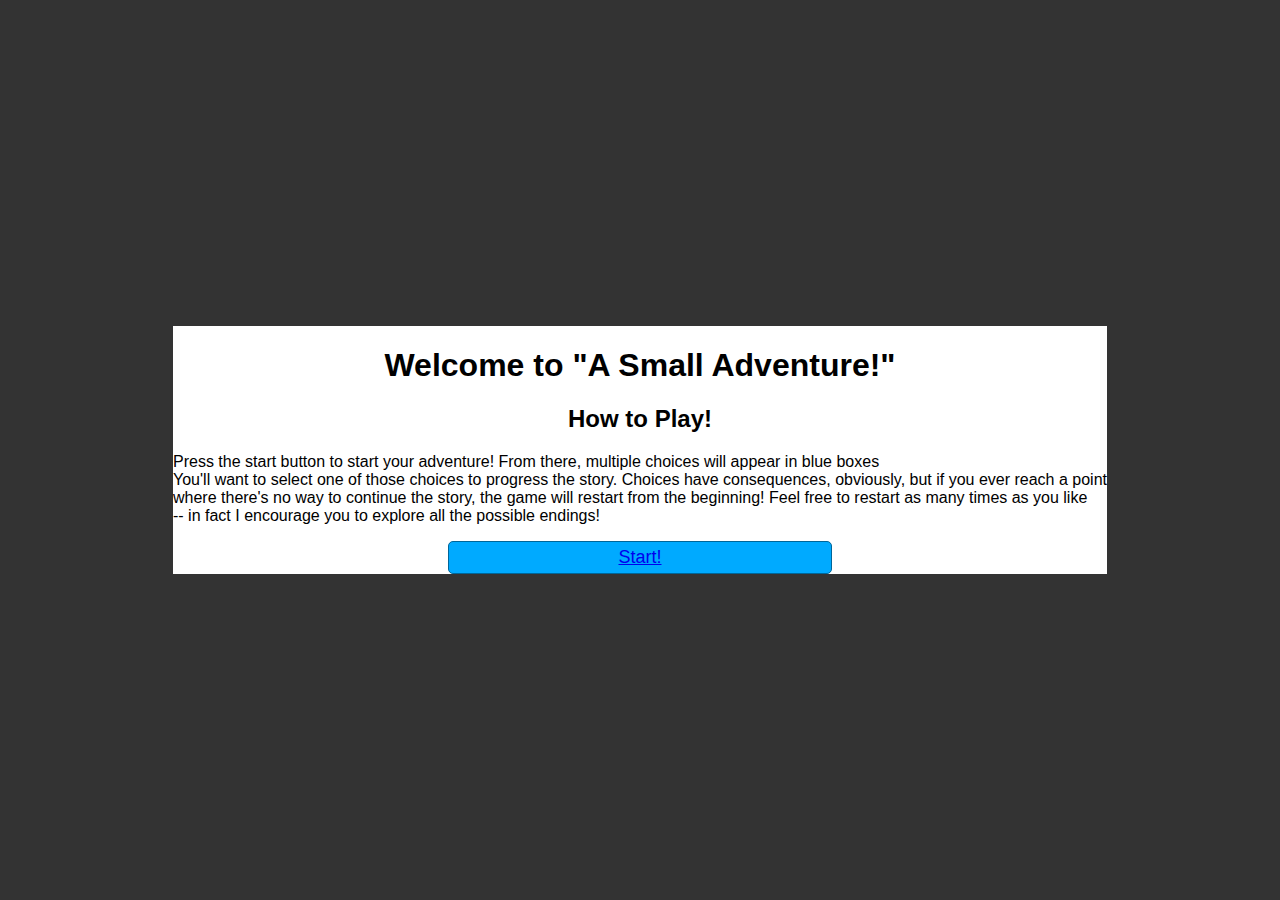
<file: index.html>
<!DOCTYPE html>
<html lang="en">
<head>
    <meta charset="UTF-8">
    <meta name="viewport" content="width=device-width, initial-scale=1.0">
    <title>Document</title>
    <link rel="stylesheet" href="assets/css/styles.css">
</head>
<body>
    <div id="landing">
        <h1 class="title">
            Welcome to "A Small Adventure!"
        </h1>
        <h2 class="subtext">How to Play!</h2>
        <p class="landing-text">Press the start button to start your adventure! From there, multiple choices will appear in blue boxes
            <br>
            You'll want to select one of those choices to progress the story. Choices have consequences, obviously, but if you ever reach a point
            <br>
            where there's no way to continue the story, the game will restart from the beginning! Feel free to restart as many times as you like
            <br>
             -- in fact I encourage you to explore all the possible endings!
        </p>
        <div id="button-div">
            <button class="btn" id="start-btn"><a href="game.html">Start!</a></button>
        </div>
    </div>
</div>
</body>
</html>
</file>
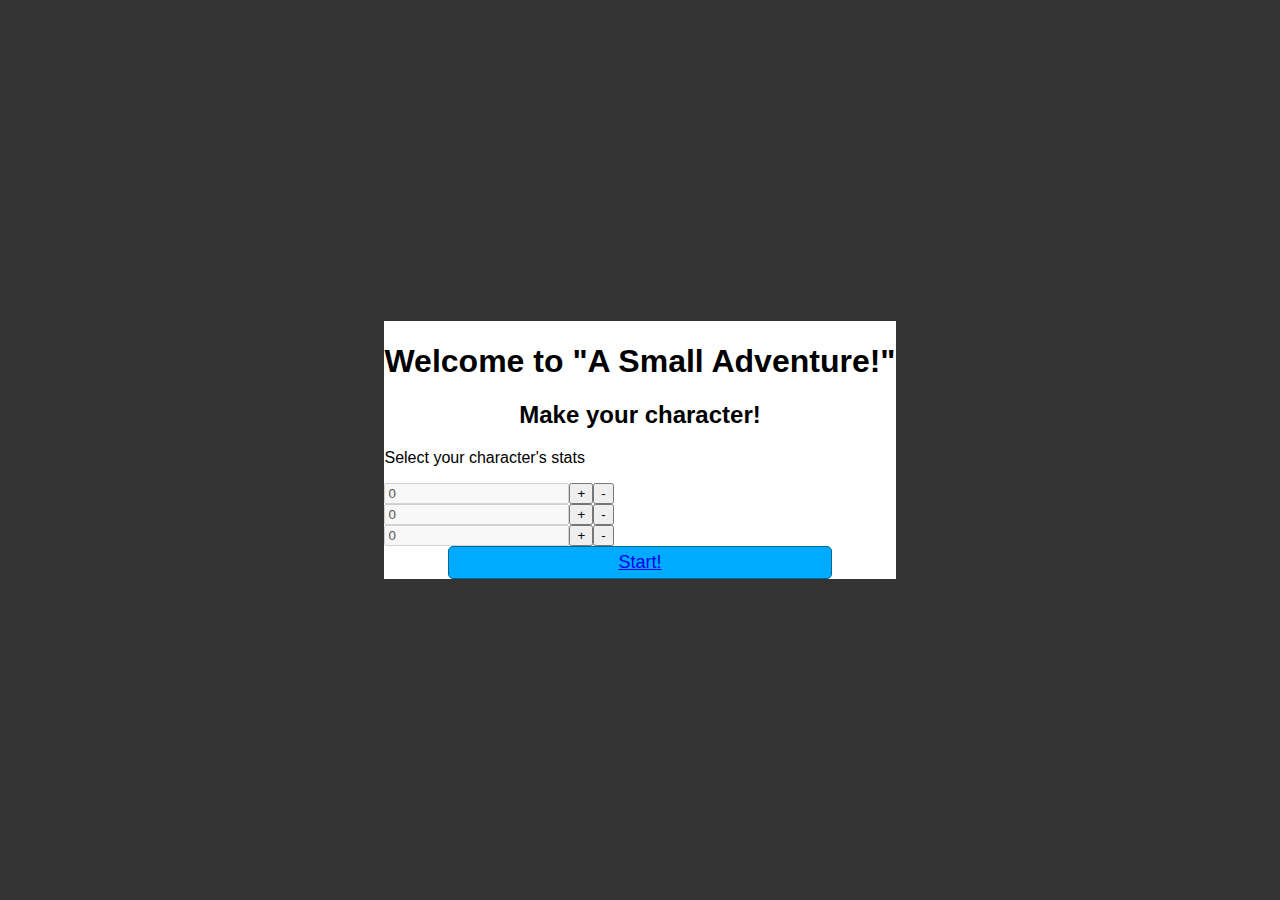
<file: creation.html>
<!DOCTYPE html>
<html lang="en">
<head>
    <meta charset="UTF-8">
    <meta name="viewport" content="width=device-width, initial-scale=1.0">
    <title>A Small Adventure</title>
    <link rel="stylesheet" href="assets/css/styles.css">
    <script defer src="assets/js/scripts.js"></script>
</head>
<body>
    <div id="landing">
        <h1 class="title">
            Welcome to "A Small Adventure!"
        </h1>
        <h2 class="subtext">Make your character!</h2>
        <p class="stat-text">Select your character's stats</p>
        <div id="stats">
            <input disabled id="str-box" class="stat-box" value="0"></input><button id="str-up" class="stat-up">+</button><button id="str-down" class="stat-down">-</button>
            <br>
            <input disabled id="speed-box" class="stat-box" value="0"></input><button id="speed-up" class="stat-up">+</button><button id="speed-down" class="stat-down">-</button>
            <br>
            <input disabled id="speech-box" class="stat-box" value="0"></input><button id="speech-up" class="stat-up">+</button><button id="speech-down" class="stat-down">-</button>
        </div>
        <div id="button-div">
            <button class="btn" id="start-btn"><a href="game.html">Start!</a></button>
        </div>
    </div>
</div>
</body>
</html>
</file>
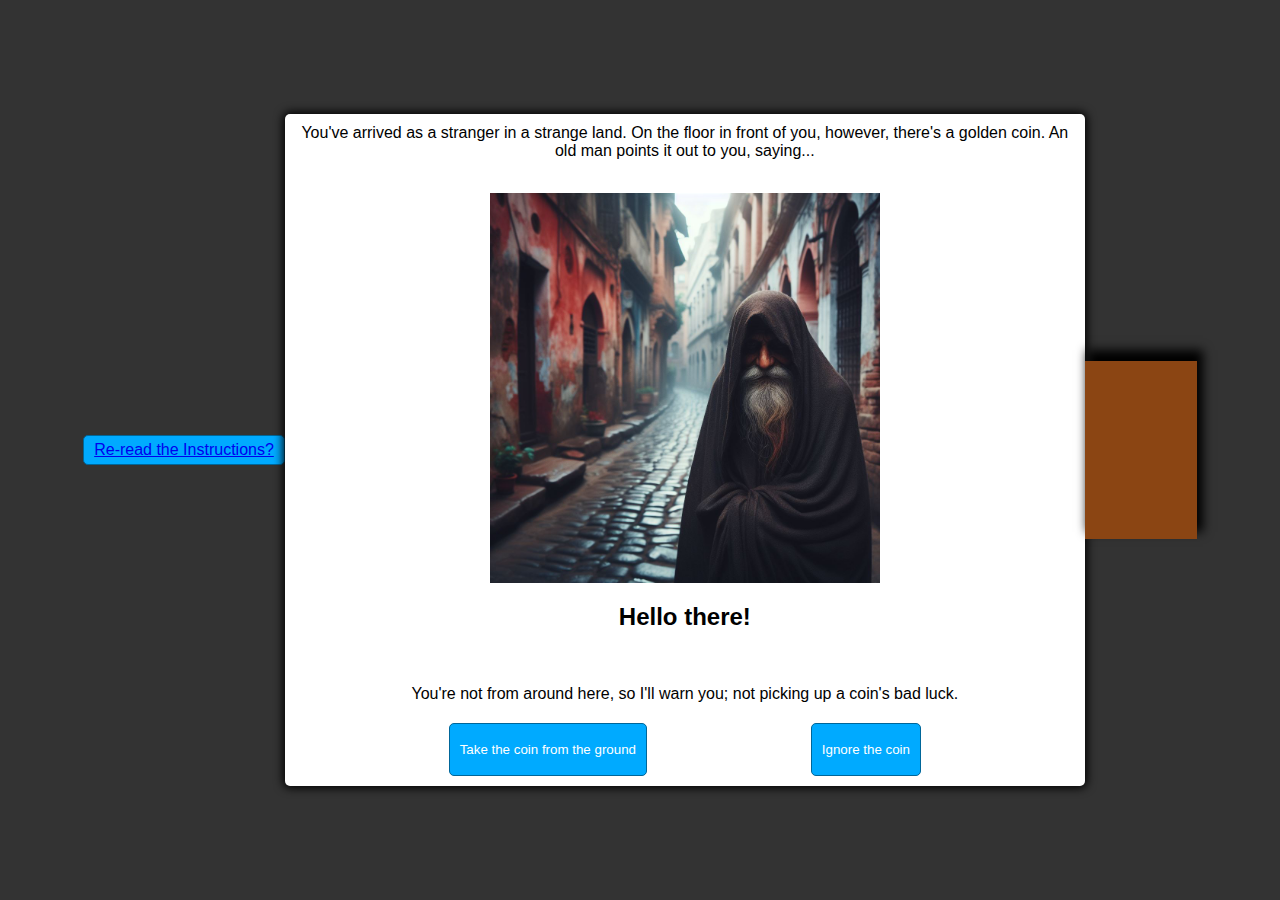
<file: game.html>
<!DOCTYPE html>
<html lang="en">
<head>
  <meta charset="UTF-8">
  <meta name="viewport" content="width=device-width, initial-scale=1.0">
  <meta http-equiv="X-UA-Compatible" content="ie=edge">
  <link href="assets/css/styles.css" rel="stylesheet">
  <title>A Small Adventure</title>
</head>
<body>
  <header class="btn"><a href="index.html" id="no decoration">Re-read the Instructions?</a></header>
  <div class="container">
    <div id="text">Text</div>
    <div id="image">Image</div>
    <div id="dialogue">Dialogue</div>
    <div id="option-buttons" class="btn-grid">
      <button class="btn">Option 1</button>
      <button class="btn">Option 2</button>
      <button class="btn">Option 3</button>
      <button class="btn">Option 4</button>
    </div>
  </div>
  <div id="container-2">
    <div id="inventory-images">
      <img src="assets/images/coin.jpg" alt="A mysterious coin" class="items" id="coin">
      <img src="assets/images/charm.jpg" alt="Some kind of charmed amulet" class="items" id="charm">
      <img src="assets/images/tooth.jpg" alt="A tooth? What?" class="items" id="tooth">
      <img src="assets/images/crown.jpg" alt="A tattered crown" class="items" id="crown">
      <img src="assets/images/foot.jpg" alt="A rabbit's foot" class="items" id="foot">
      <img src="assets/images/eye.jpg" alt="A crystal eye" class="items" id="eye">
    </div>
  </div>
  <script defer src="assets/js/scripts.js"></script>
</body>
</html>
</file>
<file: assets/css/styles.css>
*,*::before,*::after {
    box-sizing:border-box;
    font-family:'Trebuchet MS', 'Lucida Sans Unicode', 'Lucida Grande', 'Lucida Sans', Arial, sans-serif
}

body {
    padding: 0;
    margin:0;
    display:flex;
    justify-content:center;
    align-items:center;
    width:100vw;
    height:100vh;
    background-color: #333;
}

.container {
    width:800px;
    max-width:80%;
    background-color:white;
    padding:10px;
    border-radius:5px;
    box-shadow: 0 0 10px 2px;
}

.btn-grid {
    display:grid;
    grid-template-columns: repeat(2, auto);
    gap:10px;
    margin-top:20px;
}

/* this one was my content -- fixes the title to be in the center, 
and helps readability by giving it some space from the buttons */
div#text {
    text-align: center;
    margin-bottom: 10px;
}

/* also my addition to the tutorial,
 lets the buttons take up the whole space rather than allowing large end-gaps on big screens */
div#option-buttons {
    justify-content: space-evenly;
    display: flex;
    flex-wrap: wrap;
}

.btn {
    background-color:hsl(200, 100%, 50%);
    border: 1px solid hsl(200, 100%, 30%);
    border-radius:5px;
    padding: 5px 10px;
    color:white;
    outline:none;
}

/* shows which option is currently being moused over */
.btn:hover {
    border-color:#000000;
}

#landing {
    background-color:white;
}

#start-btn {
    position:relative;
}

#button-div {
    display: flex;
    justify-content: center;
}

button#start-btn {
    width: 30vw;
    font-size: large;
}

.title,.subtext {
    text-align:center;
}

img {
    max-width:50%;
    margin-top:3%;
}

div#image {
    display: flex;
    justify-content: center;
}



#inventory-images {
    background-color: #8b4513;
    max-width: 7rem;
    display: flex;
    flex-direction: row;
    flex-wrap: wrap;
    min-width:5rem;
    box-shadow: 4px -9px 10px 2px;
}

.items {
    visibility:hidden;
}

#summary-text {
    background-color: white;
}

button#replay-btn {
    width: 100%;
}

a:visited{
    text-decoration:none;
    color:#ffffff;
}

a:active{
    text-decoration:none;
    color:white;
}
</file>
